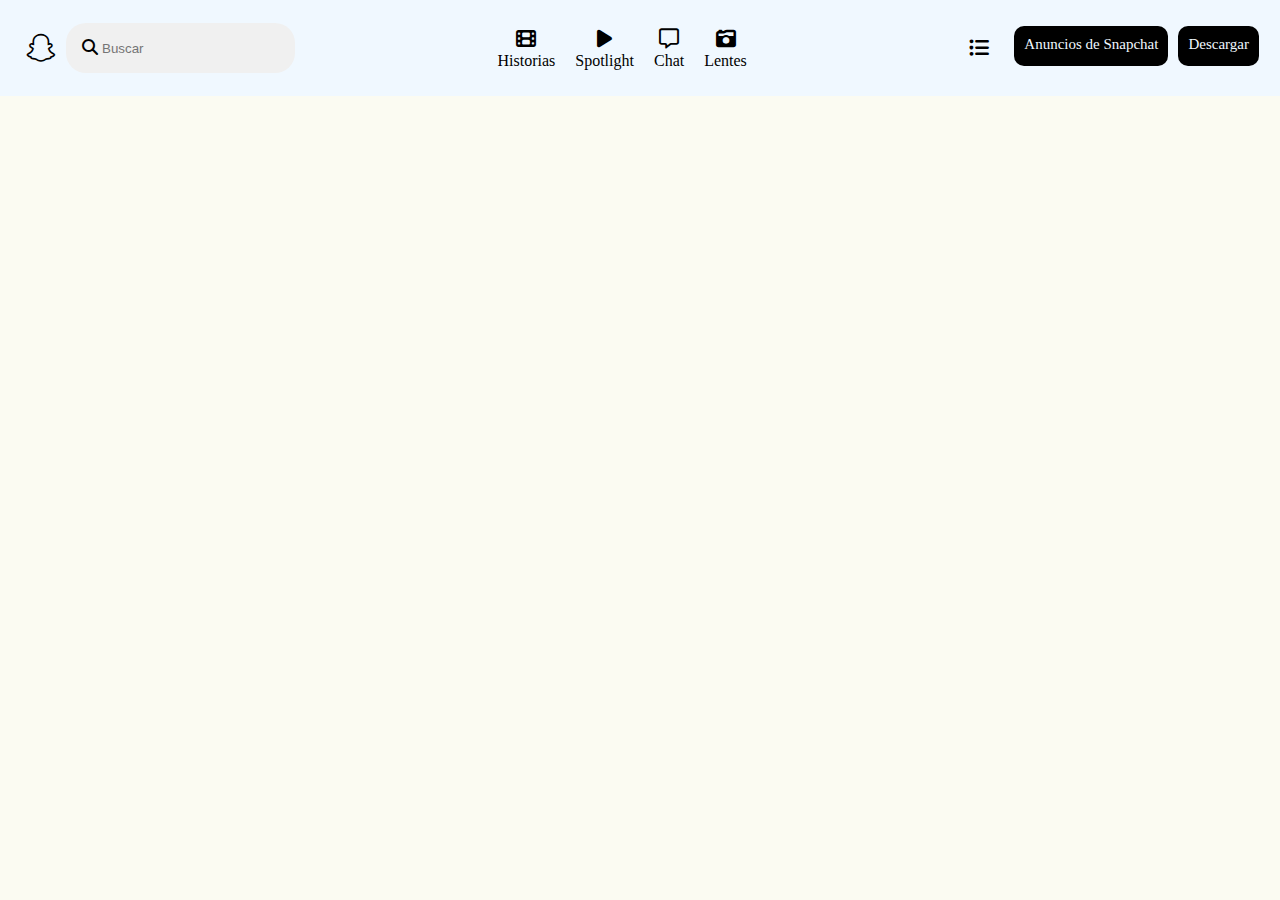
<file: index.html>
<!DOCTYPE html>
<html lang="es">
<head>
    <meta charset="UTF-8">
    <meta name="viewport" content="width=device-width, initial-scale=1.0">
    <title>Snapchat</title>
    <link rel="stylesheet" href="/style.css">
    <link rel="stylesheet" href=https://cdnjs.cloudflare.com/ajax/libs/font-awesome/6.6.0/css/all.min.css>
</head>
<body>
    <header>
        <div class="bars">
            <div class="ScIconContainer">
                <i class="fa-brands fa-snapchat"></i>
            </div>
            <div class="searchBar">
                <i class="fa-solid fa-magnifying-glass"></i>
                <input placeholder="Buscar" />
            </div>
        </div>

        <div class="bars__menu">
            <div class="bars__menu-icon-text">
                <i class="fa-solid fa-film"></i>
                <p>
                    Historias
                </p>
            </div>
            <div class="bars__menu-icon-text">
                <i class="fa-solid fa-play"></i>
                <p>Spotlight</p>
            </div>
            <div class="bars__menu-icon-text">
                <i class="fa-regular fa-message"></i>
                <p>Chat</p>
            </div>
            <div class="bars__menu-icon-text">
                <i class="fa-solid fa-camera-retro"></i>
                <p>Lentes</p>
            </div>
        </div>

        <div class="bars__option">
            <div class="bars__option-icono">
                <i class="fa-solid fa-list-ul"></i>
            </div>
            <a class="bars__option-text" href="/adds/index.html">Anuncios de Snapchat </a>
            <a class="bars__option-text">Descargar</a>

        </div>


    </header>

    
</body>
</html>
</file>
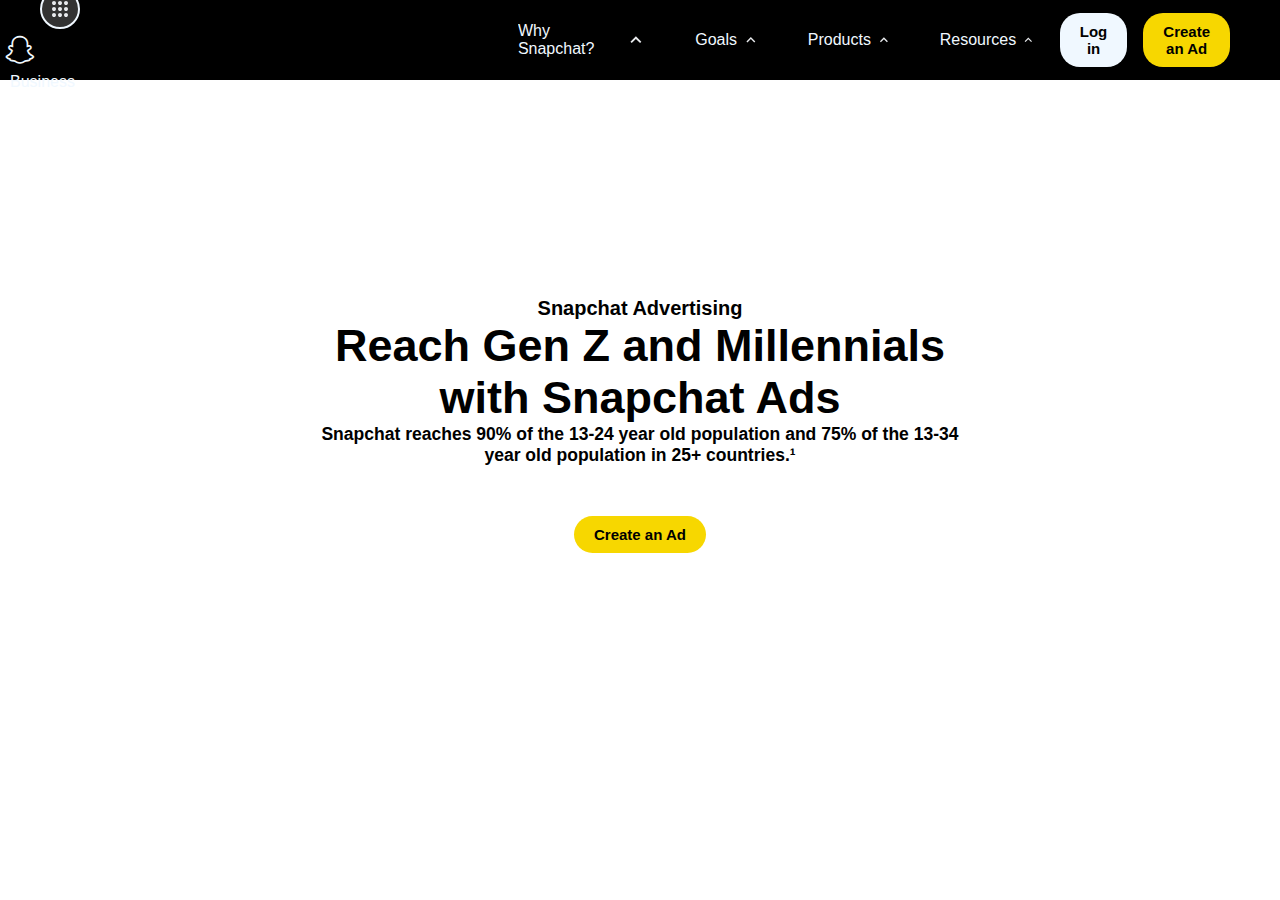
<file: adds/index.html>
<!DOCTYPE html>
<html lang="es">
<head>
    <meta charset="UTF-8">
    <meta name="viewport" content="width=device-width, initial-scale=1.0">
    <title>Document</title>
    <link rel="stylesheet" href=https://cdnjs.cloudflare.com/ajax/libs/font-awesome/6.6.0/css/all.min.css>
    <link rel="stylesheet" href="/adds/Styles.css">
</head>
<body>
    <header>
        <!-- menu de la izquierda -->
        <div class="menu__left">
            <div class="container__left_icon_wafle">
                <button class="left__icon-wafle">
                    <svg xmlns="http://www.w3.org/2000/svg" height="24px" viewBox="0 -960 960 960" width="24px" fill="#e8eaed"><path d="M240-160q-33 0-56.5-23.5T160-240q0-33 23.5-56.5T240-320q33 0 56.5 23.5T320-240q0 33-23.5 56.5T240-160Zm240 0q-33 0-56.5-23.5T400-240q0-33 23.5-56.5T480-320q33 0 56.5 23.5T560-240q0 33-23.5 56.5T480-160Zm240 0q-33 0-56.5-23.5T640-240q0-33 23.5-56.5T720-320q33 0 56.5 23.5T800-240q0 33-23.5 56.5T720-160ZM240-400q-33 0-56.5-23.5T160-480q0-33 23.5-56.5T240-560q33 0 56.5 23.5T320-480q0 33-23.5 56.5T240-400Zm240 0q-33 0-56.5-23.5T400-480q0-33 23.5-56.5T480-560q33 0 56.5 23.5T560-480q0 33-23.5 56.5T480-400Zm240 0q-33 0-56.5-23.5T640-480q0-33 23.5-56.5T720-560q33 0 56.5 23.5T800-480q0 33-23.5 56.5T720-400ZM240-640q-33 0-56.5-23.5T160-720q0-33 23.5-56.5T240-800q33 0 56.5 23.5T320-720q0 33-23.5 56.5T240-640Zm240 0q-33 0-56.5-23.5T400-720q0-33 23.5-56.5T480-800q33 0 56.5 23.5T560-720q0 33-23.5 56.5T480-640Zm240 0q-33 0-56.5-23.5T640-720q0-33 23.5-56.5T720-800q33 0 56.5 23.5T800-720q0 33-23.5 56.5T720-640Z"/></svg>
                </button>
            </div>
            <div class="left__icon-snap">
                <i class="fa-brands fa-snapchat"></i>
            </div>
            <a class="left__icon-text">Business</a>
        </div>


        <!-- menu de en medio -->
        <div class="menu__center">
            <div class="center_snap-info">
                <span>Why Snapchat?</span>
                <svg xmlns="http://www.w3.org/2000/svg" height="24px" viewBox="0 -960 960 960" width="24px" fill="#e8eaed"><path d="m296-345-56-56 240-240 240 240-56 56-184-183-184 183Z"/></svg>
                <div class="center__dropdown">
                    <div>
                        <p>Meet the Audience</p>
                    </div>
                    <div>
                        <p>Cost</p>
                    </div>
                    <div>
                        <p>Success Stories</p>
                    </div>
                </div>
            </div>

            <div class="center_snap-info">
                <span>Goals</span>
                <svg xmlns="http://www.w3.org/2000/svg" height="24px" viewBox="0 -960 960 960" width="24px" fill="#e8eaed"><path d="m296-345-56-56 240-240 240 240-56 56-184-183-184 183Z"/></svg>
                <div class="center__dropdown">
                    <div>
                        <p>Online Sales</p>
                    </div>
                    <div>
                        <p>Shopify Store Sales</p>
                    </div>
                    <div>
                        <p>Brand Awareness</p>
                    </div>
                    <div>
                        <p>Lead Generation</p>
                    </div>
                    <div>
                        <p>App Dowloads</p>
                    </div>
                </div>
            </div>
            
            <div class="center_snap-info">
                <span>Products</span>
                <svg xmlns="http://www.w3.org/2000/svg" height="24px" viewBox="0 -960 960 960" width="24px" fill="#e8eaed"><path d="m296-345-56-56 240-240 240 240-56 56-184-183-184 183Z"/></svg>
                <div class="center__dropdown">
                    <div>
                        <p>Snapchat Ads</p>
                    </div>
                    <div>
                        <p>Public Profile</p>
                    </div>
                    <div>
                        <p>Snap Promote</p>
                    </div>
                </div>
            </div>
            <div class="center_snap-info">
                <span>Resources</span>
                <svg xmlns="http://www.w3.org/2000/svg" height="24px" viewBox="0 -960 960 960" width="24px" fill="#e8eaed"><path d="m296-345-56-56 240-240 240 240-56 56-184-183-184 183Z"/></svg>
                <div class="center__dropdown">
                    <div>
                        <P>Ad Formats & Specifications</P>
                    </div>
                    <div>
                        <p>Snap Pixel Guide</p>
                    </div>
                    <div>
                        <p>Ad Measurement Guide</p>
                    </div>
                    <div>
                        <p>Ad Targeting Guide</p>
                    </div>
                    <div>
                        <p>Partner Hub</p>
                    </div>
                    <div>
                        <p>Snapchat Ads Certification</p>
                    </div>
                    <div>
                        <p>Blog</p>
                    </div>
                    <div>
                        <p>Herp Center</p>
                    </div>
                </div>
            </div>
        </div>


        <!-- menu de la derecha -->
        <div class="menu__right">
            <a class="right_white">Log in</a>
            <a class="yellow">Create an Ad</a>
        </div>
    </header>

    <div class="body__text">
        <div class="texto1">
            <h1>Snapchat Advertising</h2>
        </div>
        <div class="texto2">
            <h2>Reach Gen Z and Millennials with Snapchat Ads</h2>
        </div>
        <div class="texto3">
            <h3>Snapchat reaches 90% of the 13-24 year old population and 75% of the 13-34 year old population in 25+ countries.¹</h3> 
        </div>
        <div class="button">

            <a class="yellow">Create an Ad</a>
        </div>

    </div>
    
</body>
</html>
</file>
<file: style.css>
*{
    margin: 0;
    box-sizing: border-box;
    padding: 0;
}

body{
    background-color: rgb(251, 251, 242);
}

header {
    background-color: aliceblue;
    padding: 1rem;
    position: relative;
    display: flex;
        flex-wrap:wrap;
        justify-content:space-between;
        

}

.bars {
    display: flex;
    flex-wrap:wrap;
    justify-content:left;
    align-content:center;
}

.SCconContainer{
    display: inline-block;
    vertical-align: middle;
    align-content:center;
    height: 30px;
    width: 30px;
    margin: 10px;
    align-content:center;
}

.ScIconContainer i {
   font-size: 30px;
   margin: 10px;
}

.searchBar{
    display: inline-block;
    background-color: #f0f0f0;
    border-radius: 20px;
    height: 50px;
    padding: 1rem;
    outline: none;
    vertical-align: middle;
}

.searchBar input{
    outline: none;
    border:0px none transparent ;
    background: transparent;
}

.ScIconContainer:hover{
    background-color: yellow;
    border-radius: 5px;
}
/*menu de enmedio */
.bars__menu{
    display: flex;
    justify-content:center;
    position: relative;
    align-content:center;
    
}

.bars__menu-icon-text:hover{
    background-color: #e0dede;
    border-radius: 5px;

}

.bars__menu-icon-text i{
   display: flex;
   justify-content: center;
   font-size: 20px;
   margin: 3px;
}

.bars__menu-icon-text{
    padding: 5px;
    margin: 5px;
}




/*menu de la derecha*/
.bars__option{
    display: flex;
    align-content: center;
    justify-content:right;
}


.bars__option-text {
    color: aliceblue;
    padding: 10px;
    font-size: 15px;
    background-color: black;
    border-radius: 10px;
    margin: 10px 5px 0 5px ;
    height: 40px;
    text-decoration: none;
}

.bars__option-icono{
    margin: 20px;
    font-size: 20px;
    border-radius: 50%;
    display: flex;
            justify-content: center;
            align-items: center;
             
}

.bars__option-icono:hover{
    background-color: #e0dede;
    border-radius: 5px;
}
</file>
<file: adds/Styles.css>
*{
    margin: 0;
    padding: 0;
    box-sizing: border-box;
    font-family: 'Arial', sans-serif;
    
}
/* barra de menu*/
header{
    background-color: black;
    position: relative;
    display: flex;
    justify-content: space-between; 
    align-items: center; 
    height: 80px; 
}

/*lado izquierdo del menu*/
.menu__left{
    display: flex; 
    justify-content: space-between; 
    align-items: center; 
    flex-wrap: wrap; 
    cursor: pointer;
}

.container__left_icon_wafle{
    padding: 0px 10px 0px 40px;
}

.left__icon-wafle{
    width: 40px; 
    height: 40px;
    border: 2px solid aliceblue; 
    border-radius: 50%; 
    background-color: #333; 
    display: flex;
    justify-content:center;
    align-items: center;
    cursor: pointer;
}

.left__icon-snap{
    color: aliceblue;
    display: inline-block;
    font-size: 30px;
    margin: 5px;
    
}

.left__icon-text {
    color: aliceblue;
    display: flex;
    justify-content: center; 
    align-items: center;
    padding: 0px 10px 0px 10px;
}


/*menu derecha*/

.menu__right {
    display: flex; 
    gap: 16px; 
    cursor: pointer;
    margin: 0px 50px 0px 0px; 
}

.right_white, .yellow {
    display: inline-block; 
    padding: 10px 20px; 
    border-radius: 20px; 
    text-align: center; 
    font-size: 15px; 
    font-weight: 600;
}

.right_white {
    background-color:aliceblue; 
}

.yellow {
    background-color: #f7d700; 
}

.yellow:hover, .right_white:hover {
    opacity: 0.8; 
    transform: translateY(-5px);
    transition: transform 0.6s ease, opacity 0.6s ease;
    
}

/*menu de enmedio */
.menu__center {
    margin: 0px 0px 0px 400px;
    display: flex;
    flex-direction: row;
    cursor: pointer;
    height: 100%;
}

.center_snap-info {
    margin-left: 8px; 
    color: aliceblue;
    position: relative;
    overflow: hidden;
    height: 100%;
    display: flex;
    align-items: center;
    margin: 0 1.5rem;
}

.center_snap-info span {
    
    fill: aliceblue;
    display: inline-block;
}
.center_snap-info:hover svg {
    transform: rotate(180deg); 
}

.center_snap-info svg{
    margin-left: 5px;
    display: inline-block;
}

.center_snap-info:hover{
    overflow:visible;

}

.center__dropdown{
    background-color: #fafaf8; 
    box-shadow: 0 0 10px -3px black;
    width: 200px;
    position: absolute;
    top: 80px;
    padding: 5px;
    z-index: 5;

}

.center__dropdown div{
    padding: 10px 20px;
    color: #646363;
    margin: 5px 0px;
    border-radius: 5px;
    font-size: 10px;


}

.center__dropdown div:hover{
    background-color: #dbdbdb;
}

/* tento de enmedio*/
.body__text{
    position: absolute;
    top: 50%;
    left: 50%;
    transform:translate(-50% , -50%) ;
}

.texto1{
    display: flex;
    justify-content: center;
    font-size: 10px; 
    font-weight: 900;

}
.texto2{
    display: flex;
    justify-content: center;
    font-size: 30px; 
    text-align: center;
}
.texto3{
    display: flex;
    justify-content: center;
    font-size: 15px; 
    font-weight: 600;
    text-align: center;
}

.button{
    display: flex;
    justify-content: center;
    margin: 50px 0px;
}

.button:hover a{
    box-shadow: 0 0 30px -3px black;
}
</file>
